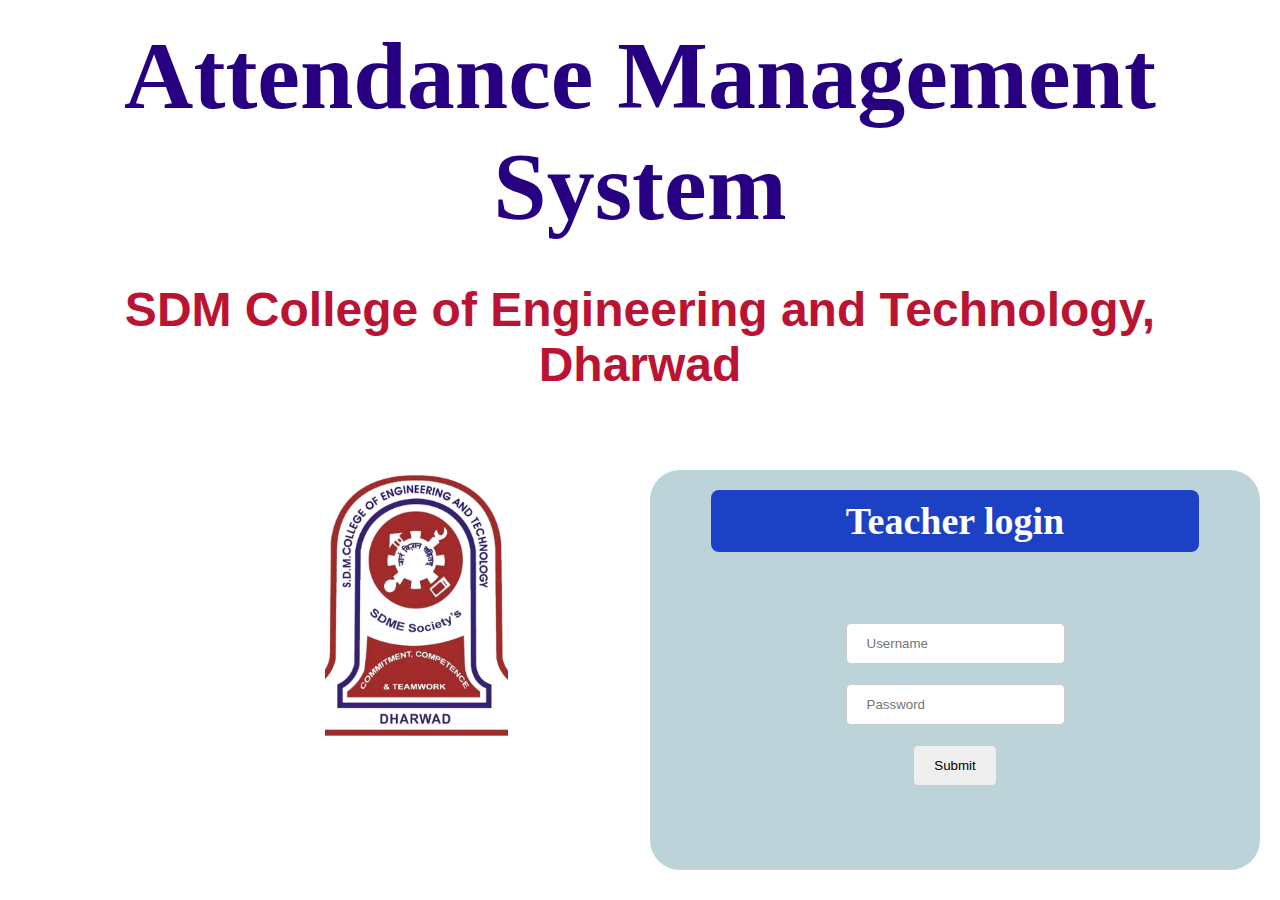
<file: index.html>
<!doctype html>
<html lang="en">
  <head>
    <!-- Required meta tags -->
    <meta charset="utf-8">
    <meta name="viewport" content="width=device-width, initial-scale=1">

    <!-- Bootstrap CSS -->
    <link href="https://cdn.jsdelivr.net/npm/bootstrap@5.0.2/dist/css/bootstrap.min.css" rel="stylesheet" integrity="sha384-EVSTQN3/azprG1Anm3QDgpJLIm9Nao0Yz1ztcQTwFspd3yD65VohhpuuCOmLASjC" crossorigin="anonymous">
    <link rel="stylesheet" href="style.css">
    <title>Student Attendance Management</title>
  </head>
  <body>

    <div class="heading" style="color:rgb(38, 0, 128)">
        <h1><B>Attendance Management System</B></h1>
    </div>
    <h1 id="school" style ="color : rgb(187, 20, 51); font-style: timesnewroman">SDM College of Engineering and Technology, Dharwad</h1>
    

  <marquee width="1500" direction="Left" style ="color: rgb(0, 0, 0); font-size: 30px">
     <address>
      Department of CSE, 
      SDMCET, 
      Dharwad - 580003, 
      Karnataka, India
      
    </address>
</marquee>

    <div class="login" >
        <div class="image">
            <img src="SDM.png" alt="">
        </div>
        <div class="right">
            <h2 class="login_head" style="color: white">Teacher login </h2>
            <form action="" id="form">
                <input type="text" id="name" placeholder="Username">
                <input type="password" id="password" placeholder="Password">
                
                    <input type="submit" class="btn btn-warning" id="submit" value="Submit">
            </form>
        </div>
    </div>

    <script src="https://cdn.jsdelivr.net/npm/bootstrap@5.0.2/dist/js/bootstrap.bundle.min.js" integrity="sha384-MrcW6ZMFYlzcLA8Nl+NtUVF0sA7MsXsP1UyJoMp4YLEuNSfAP+JcXn/tWtIaxVXM" crossorigin="anonymous"></script>
    <script src="./index.js"></script>
    
  </body>
</html>
</file>
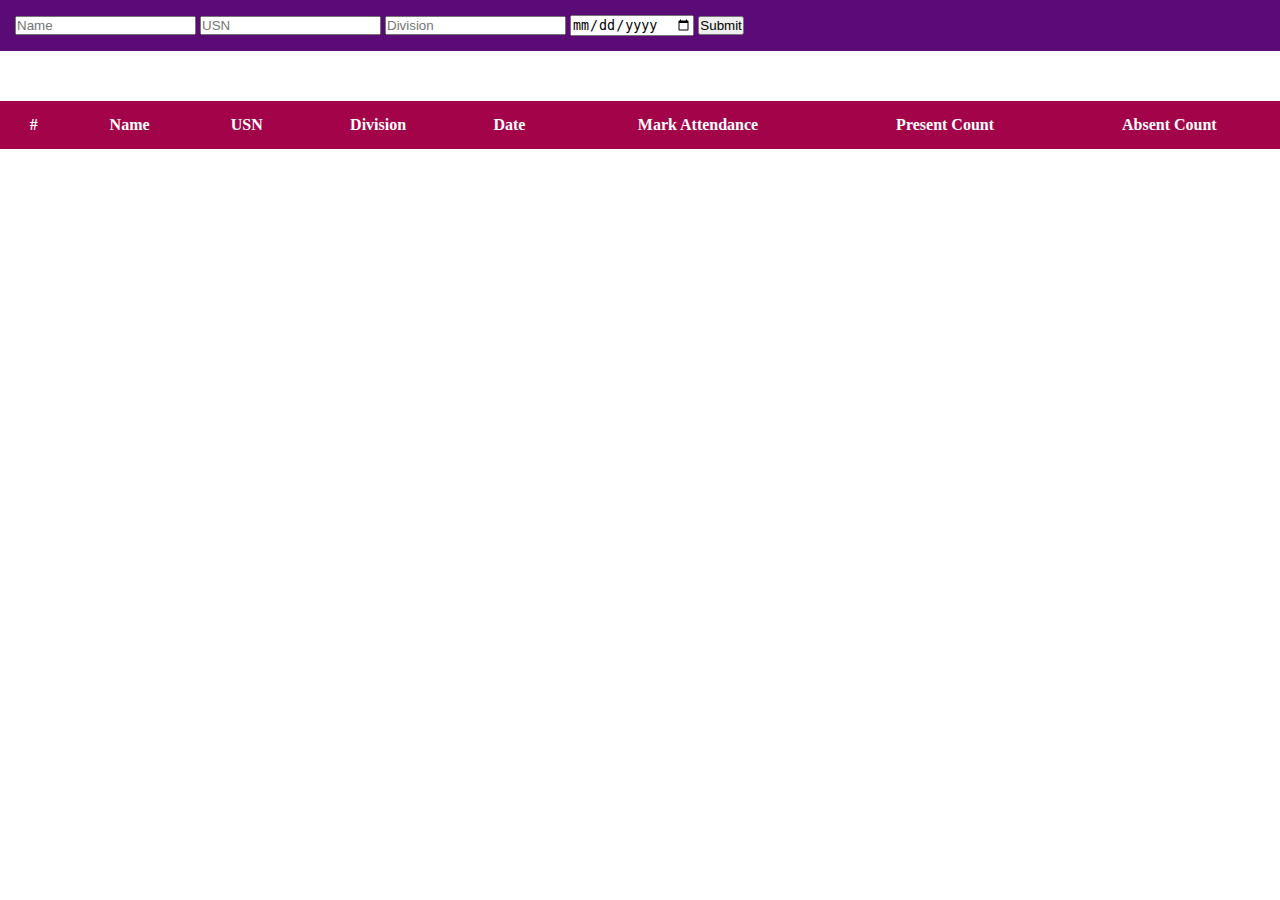
<file: student.html>
<!DOCTYPE html>
<html lang="en">
  <head>
    <!-- Required meta tags -->
    <meta charset="utf-8">
    <meta name="viewport" content="width=device-width, initial-scale=1">

    <!-- Bootstrap CSS -->
    <link href="https://cdn.jsdelivr.net/npm/bootstrap@5.0.2/dist/css/bootstrap.min.css" rel="stylesheet" integrity="sha384-EVSTQN3/azprG1Anm3QDgpJLIm9Nao0Yz1ztcQTwFspd3yD65VohhpuuCOmLASjC" crossorigin="anonymous">
    <link rel="stylesheet" href="style.css">
    <title>Student Attendance Management</title>
  </head>
  <body>

    <div class="studentData">
        <form action="" id="form1">
            <input type="text" placeholder="Name" id="name" required>
            <input type="text" placeholder="USN" id="number"  pattern="[a-zA-Z0-9]+" required>
            <input type="text" placeholder="Division" id="city" required>
            <input type="date" placeholder="Date" id="rollNo" required>
            <input type="submit" class="btn btn-warning">
        </form>
    </div>

    <table>
      <thead>
          <tr>
              <th>#</th>
              <th>Name</th>
              <th>USN</th>
              <th>Division</th>
              <th>Date</th>
              <th>Mark Attendance</th>
              <th>Present Count</th>
              <th>Absent Count</th>
          </tr>
      </thead>
      <tbody id="tbody"></tbody>
  </table>

   
    <script src="https://cdn.jsdelivr.net/npm/bootstrap@5.0.2/dist/js/bootstrap.bundle.min.js" integrity="sha384-MrcW6ZMFYlzcLA8Nl+NtUVF0sA7MsXsP1UyJoMp4YLEuNSfAP+JcXn/tWtIaxVXM" crossorigin="anonymous"></script>
    <script src="./student.js"></script>
  </body>
</html>
</file>
<file: style.css>
*{
    margin: 0;
    padding: 0;
    box-sizing: border-box;
}

/*Login page- attendance monitoring sys*/
.heading{
    width: 100%;
    font-size: 48px;
    color: rgb(0, 0, 0);
    font-family: 'Times New Roman', Times, serif;
    text-align: center;
    padding: 20px;
    
}

/*login page - SDM College*/
#school{
    font-size: 48px;
    color: rgb(241, 31, 31);
    text-align: center;
    padding: 20px;
    font-family: sans-serif;
    font-weight: 700;
}

/*align the image in login page*/   
.login{
    display: grid;
    grid-template-columns: 1fr 1fr;
    grid-template-rows: 400px;
    grid-gap: 20px;
    margin: 20px;

}

.image{
    width: 50%;
    height: 80%;
    margin-left: auto;
    background-size: cover;
    background-position: center;
    background-repeat: no-repeat;
}

.image img{
    width: 60%;
    height: 90%;
    object-fit: cover;
    border-radius: 2px;
}

/*login page - light blue colour- */
.right{
    background-color: rgb(189, 211, 218);
    border-radius: 30px;
}

/* login page username pass*/
#form{
    display: flex;
    flex-direction: column;
    justify-content: center;
    align-items: center;
    margin-top: 10%;  
}

#form input{
    padding: 12px 20px;
    margin: 10px 0;
    border: 1px solid #ccc;
    border-radius: 5px;

}

  #submit:hover{
      background-color: rgb(23, 129, 69);
      color: black;
      font-family: 'Times New Roman', Times, serif;
      border-radius: 5px;
  }

  /*login page- teacher login*/
  
  .login_head{
    width: 80%;
    margin: auto;
    margin-top: 20px;
    font-size: 38px;
    background-color: rgb(29, 65, 196);
    color: white;
    text-align: center;
    padding: 9px;
    border-radius: 08px;   
}


/*student page - table*/
table {
    border-collapse: collapse;
    width: 100%;
    margin: auto;
    margin-top: 50px;
    }
    

th,td {
padding: 15px;
text-align: center;
}


tr > th {
    background-color: rgb(163, 4, 73);
    color: white;
    }

.studentData{
    width: 100%;
    background-color: rgb(91, 11, 118);
    padding: 15px;

}



.td6 > button{
    margin-right: 10px;
    color: white;
    border-radius: 5px;  
    padding: 5px 10px;
    border: none;
    cursor: pointer;
} 

.td6 > button:nth-child(1){
    background-color: green;
}
.td6 > button:nth-child(2){
    background-color: red;
}
</file>
